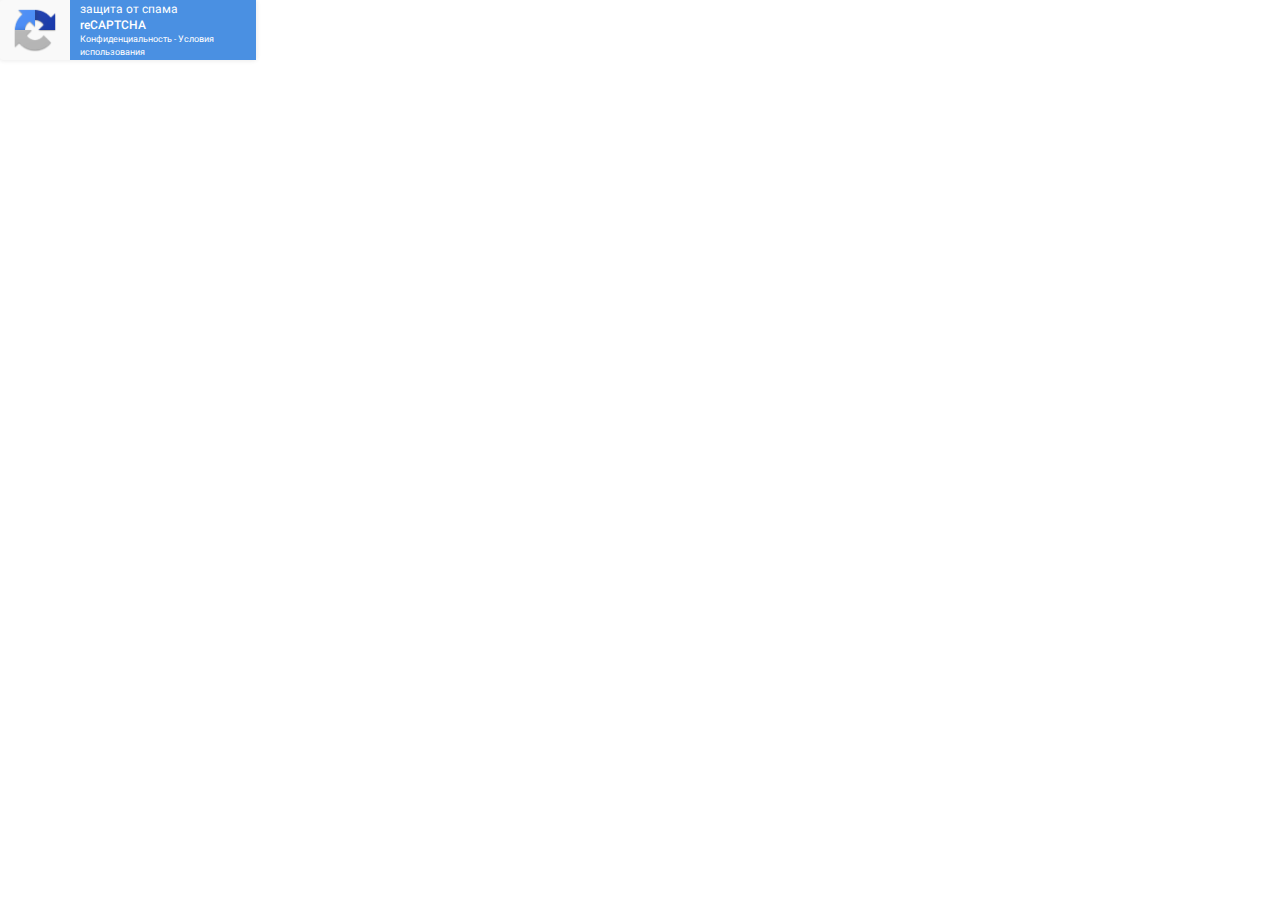
<file: index_1.html>
<!DOCTYPE html>
<html dir="ltr" data-scrapbook-source="https://www.google.com/recaptcha/api2/anchor?ar=1&amp;k=6LfjspgUAAAAABsbjG9id6qXQKZkqb6_Hpce6ui_&amp;co=aHR0cHM6Ly9jYWVuLmdvZGFkZHlzaXRlcy5jb206NDQz&amp;hl=ru&amp;v=xw1jR43fRSpRG88iDviKn3qM&amp;size=invisible&amp;cb=vclgb8cg55es" data-scrapbook-create="20191010142426075" lang="ru">
<head>
<meta http-equiv="Content-Type" content="text/html; charset=UTF-8">
<meta http-equiv="X-UA-Compatible" content="IE=edge">
<style type="text/css">
/* cyrillic-ext */
@font-face {
  font-family: 'Roboto';
  font-style: normal;
  font-weight: 400;
  src: local('Roboto Regular'), local('Roboto-Regular'), url("KFOmCnqEu92Fr1Mu72xKKTU1Kvnz-1.woff2") format('woff2');
  unicode-range: U+0460-052F, U+1C80-1C88, U+20B4, U+2DE0-2DFF, U+A640-A69F, U+FE2E-FE2F;
}
/* cyrillic */
@font-face {
  font-family: 'Roboto';
  font-style: normal;
  font-weight: 400;
  src: local('Roboto Regular'), local('Roboto-Regular'), url("KFOmCnqEu92Fr1Mu5mxKKTU1Kvnz-1.woff2") format('woff2');
  unicode-range: U+0400-045F, U+0490-0491, U+04B0-04B1, U+2116;
}
/* greek-ext */
@font-face {
  font-family: 'Roboto';
  font-style: normal;
  font-weight: 400;
  src: local('Roboto Regular'), local('Roboto-Regular'), url("KFOmCnqEu92Fr1Mu7mxKKTU1Kvnz-1.woff2") format('woff2');
  unicode-range: U+1F00-1FFF;
}
/* greek */
@font-face {
  font-family: 'Roboto';
  font-style: normal;
  font-weight: 400;
  src: local('Roboto Regular'), local('Roboto-Regular'), url("KFOmCnqEu92Fr1Mu4WxKKTU1Kvnz-1.woff2") format('woff2');
  unicode-range: U+0370-03FF;
}
/* vietnamese */
@font-face {
  font-family: 'Roboto';
  font-style: normal;
  font-weight: 400;
  src: local('Roboto Regular'), local('Roboto-Regular'), url("KFOmCnqEu92Fr1Mu7WxKKTU1Kvnz-1.woff2") format('woff2');
  unicode-range: U+0102-0103, U+0110-0111, U+1EA0-1EF9, U+20AB;
}
/* latin-ext */
@font-face {
  font-family: 'Roboto';
  font-style: normal;
  font-weight: 400;
  src: local('Roboto Regular'), local('Roboto-Regular'), url("KFOmCnqEu92Fr1Mu7GxKKTU1Kvnz-1.woff2") format('woff2');
  unicode-range: U+0100-024F, U+0259, U+1E00-1EFF, U+2020, U+20A0-20AB, U+20AD-20CF, U+2113, U+2C60-2C7F, U+A720-A7FF;
}
/* latin */
@font-face {
  font-family: 'Roboto';
  font-style: normal;
  font-weight: 400;
  src: local('Roboto Regular'), local('Roboto-Regular'), url("KFOmCnqEu92Fr1Mu4mxKKTU1Kg-1.woff2") format('woff2');
  unicode-range: U+0000-00FF, U+0131, U+0152-0153, U+02BB-02BC, U+02C6, U+02DA, U+02DC, U+2000-206F, U+2074, U+20AC, U+2122, U+2191, U+2193, U+2212, U+2215, U+FEFF, U+FFFD;
}
/* cyrillic-ext */
@font-face {
  font-family: 'Roboto';
  font-style: normal;
  font-weight: 500;
  src: local('Roboto Medium'), local('Roboto-Medium'), url("KFOlCnqEu92Fr1MmEU9fCRc4AMP6lbBP.woff2") format('woff2');
  unicode-range: U+0460-052F, U+1C80-1C88, U+20B4, U+2DE0-2DFF, U+A640-A69F, U+FE2E-FE2F;
}
/* cyrillic */
@font-face {
  font-family: 'Roboto';
  font-style: normal;
  font-weight: 500;
  src: local('Roboto Medium'), local('Roboto-Medium'), url("KFOlCnqEu92Fr1MmEU9fABc4AMP6lbBP.woff2") format('woff2');
  unicode-range: U+0400-045F, U+0490-0491, U+04B0-04B1, U+2116;
}
/* greek-ext */
@font-face {
  font-family: 'Roboto';
  font-style: normal;
  font-weight: 500;
  src: local('Roboto Medium'), local('Roboto-Medium'), url("KFOlCnqEu92Fr1MmEU9fCBc4AMP6lbBP.woff2") format('woff2');
  unicode-range: U+1F00-1FFF;
}
/* greek */
@font-face {
  font-family: 'Roboto';
  font-style: normal;
  font-weight: 500;
  src: local('Roboto Medium'), local('Roboto-Medium'), url("KFOlCnqEu92Fr1MmEU9fBxc4AMP6lbBP.woff2") format('woff2');
  unicode-range: U+0370-03FF;
}
/* vietnamese */
@font-face {
  font-family: 'Roboto';
  font-style: normal;
  font-weight: 500;
  src: local('Roboto Medium'), local('Roboto-Medium'), url("KFOlCnqEu92Fr1MmEU9fCxc4AMP6lbBP.woff2") format('woff2');
  unicode-range: U+0102-0103, U+0110-0111, U+1EA0-1EF9, U+20AB;
}
/* latin-ext */
@font-face {
  font-family: 'Roboto';
  font-style: normal;
  font-weight: 500;
  src: local('Roboto Medium'), local('Roboto-Medium'), url("KFOlCnqEu92Fr1MmEU9fChc4AMP6lbBP.woff2") format('woff2');
  unicode-range: U+0100-024F, U+0259, U+1E00-1EFF, U+2020, U+20A0-20AB, U+20AD-20CF, U+2113, U+2C60-2C7F, U+A720-A7FF;
}
/* latin */
@font-face {
  font-family: 'Roboto';
  font-style: normal;
  font-weight: 500;
  src: local('Roboto Medium'), local('Roboto-Medium'), url("KFOlCnqEu92Fr1MmEU9fBBc4AMP6lQ.woff2") format('woff2');
  unicode-range: U+0000-00FF, U+0131, U+0152-0153, U+02BB-02BC, U+02C6, U+02DA, U+02DC, U+2000-206F, U+2074, U+20AC, U+2122, U+2191, U+2193, U+2212, U+2215, U+FEFF, U+FFFD;
}
/* cyrillic-ext */
@font-face {
  font-family: 'Roboto';
  font-style: normal;
  font-weight: 900;
  src: local('Roboto Black'), local('Roboto-Black'), url("KFOlCnqEu92Fr1MmYUtfCRc4AMP6lbBP-1.woff2") format('woff2');
  unicode-range: U+0460-052F, U+1C80-1C88, U+20B4, U+2DE0-2DFF, U+A640-A69F, U+FE2E-FE2F;
}
/* cyrillic */
@font-face {
  font-family: 'Roboto';
  font-style: normal;
  font-weight: 900;
  src: local('Roboto Black'), local('Roboto-Black'), url("KFOlCnqEu92Fr1MmYUtfABc4AMP6lbBP-1.woff2") format('woff2');
  unicode-range: U+0400-045F, U+0490-0491, U+04B0-04B1, U+2116;
}
/* greek-ext */
@font-face {
  font-family: 'Roboto';
  font-style: normal;
  font-weight: 900;
  src: local('Roboto Black'), local('Roboto-Black'), url("KFOlCnqEu92Fr1MmYUtfCBc4AMP6lbBP-1.woff2") format('woff2');
  unicode-range: U+1F00-1FFF;
}
/* greek */
@font-face {
  font-family: 'Roboto';
  font-style: normal;
  font-weight: 900;
  src: local('Roboto Black'), local('Roboto-Black'), url("KFOlCnqEu92Fr1MmYUtfBxc4AMP6lbBP-1.woff2") format('woff2');
  unicode-range: U+0370-03FF;
}
/* vietnamese */
@font-face {
  font-family: 'Roboto';
  font-style: normal;
  font-weight: 900;
  src: local('Roboto Black'), local('Roboto-Black'), url("KFOlCnqEu92Fr1MmYUtfCxc4AMP6lbBP-1.woff2") format('woff2');
  unicode-range: U+0102-0103, U+0110-0111, U+1EA0-1EF9, U+20AB;
}
/* latin-ext */
@font-face {
  font-family: 'Roboto';
  font-style: normal;
  font-weight: 900;
  src: local('Roboto Black'), local('Roboto-Black'), url("KFOlCnqEu92Fr1MmYUtfChc4AMP6lbBP-1.woff2") format('woff2');
  unicode-range: U+0100-024F, U+0259, U+1E00-1EFF, U+2020, U+20A0-20AB, U+20AD-20CF, U+2113, U+2C60-2C7F, U+A720-A7FF;
}
/* latin */
@font-face {
  font-family: 'Roboto';
  font-style: normal;
  font-weight: 900;
  src: local('Roboto Black'), local('Roboto-Black'), url("KFOlCnqEu92Fr1MmYUtfBBc4AMP6lQ-1.woff2") format('woff2');
  unicode-range: U+0000-00FF, U+0131, U+0152-0153, U+02BB-02BC, U+02C6, U+02DA, U+02DC, U+2000-206F, U+2074, U+20AC, U+2122, U+2191, U+2193, U+2212, U+2215, U+FEFF, U+FFFD;
}

</style>
<link rel="stylesheet" type="text/css" href="styles__ltr.css">


</head>
<body><div id="rc-anchor-alert" class="rc-anchor-alert"></div>
<input type="hidden" id="recaptcha-token" value="[base64]">
<div class="rc-anchor rc-anchor-invisible rc-anchor-light  rc-anchor-invisible-hover"><div id="recaptcha-accessible-status" class="rc-anchor-aria-status" aria-hidden="true">Пройдите проверку reCAPTCHA.. </div><div class="rc-anchor-error-msg-container" style="display:none"><span class="rc-anchor-error-msg" aria-hidden="true"></span></div><div class="rc-anchor-normal-footer smalltext" aria-hidden="true"><div class="rc-anchor-logo-large" role="presentation"><div class="rc-anchor-logo-img rc-anchor-logo-img-large"></div></div><div class="rc-anchor-pt"><a href="https://www.google.com/intl/ru/policies/privacy/" target="_blank">Конфиденциальность</a><span aria-hidden="true" role="presentation"> - </span><a href="https://www.google.com/intl/ru/policies/terms/" target="_blank">Условия использования</a></div></div><div class="rc-anchor-invisible-text smalltext"><span>защита от спама <strong>reCAPTCHA</strong></span><div class="rc-anchor-pt"><a href="https://www.google.com/intl/ru/policies/privacy/" target="_blank">Конфиденциальность</a><span aria-hidden="true" role="presentation"> - </span><a href="https://www.google.com/intl/ru/policies/terms/" target="_blank">Условия использования</a></div></div></div></body>
</html>
</file>
<file: styles__ltr.css>
.goog-inline-block{position:relative;display:-moz-inline-box;display:inline-block}* html .goog-inline-block{display:inline}*:first-child+html .goog-inline-block{display:inline}.jfk-radiobutton{display:inline-block;outline:none;padding:5px 7px;position:relative}.jfk-radiobutton-radio{-webkit-border-radius:50%;-moz-border-radius:50%;border-radius:50%;-webkit-box-sizing:border-box;-moz-box-sizing:border-box;box-sizing:border-box;background:url("unchecked.png") -3px -3px;background:rgba(255,255,255,0);border:1px solid rgba(198,198,198,1);height:15px;left:7px;margin:0;outline:none;position:absolute;text-align:left;top:6px;width:15px}.jfk-radiobutton:active .jfk-radiobutton-radio{background:rgba(235,235,235,1);border-color:rgba(182,182,182,1)}.jfk-radiobutton:hover .jfk-radiobutton-radio{-webkit-box-shadow:inset 0 1px 1px rgba(0,0,0,.1);-moz-box-shadow:inset 0 1px 1px rgba(0,0,0,.1);box-shadow:inset 0 1px 1px rgba(0,0,0,.1);border-color:rgba(182,182,182,1)}.jfk-radiobutton:focus .jfk-radiobutton-radio{border-color:rgba(77,144,254,1)}.jfk-radiobutton-checked .jfk-radiobutton-radio{background:url("checked.png") -3px -3px;background:rgba(255,255,255,0)}.jfk-radiobutton.jfk-radiobutton:focus .jfk-radiobutton-radio{background:url("unchecked_focused.png") -3px -3px;background:rgba(255,255,255,0)}.jfk-radiobutton-checked.jfk-radiobutton:focus .jfk-radiobutton-radio{background:url("checked_focused.png") -3px -3px;background:rgba(255,255,255,0)}.jfk-radiobutton-checked .jfk-radiobutton-radio::after{-webkit-border-radius:50%;-moz-border-radius:50%;border-radius:50%;background:rgba(96,96,96,1);border:2px solid #606060;box-sizing:border-box;content:'';display:block;height:7px;left:3px;position:relative;top:3px;width:7px}.jfk-radiobutton .jfk-radiobutton-label{display:block;cursor:default;margin-left:22px}.jfk-radiobutton-disabled .jfk-radiobutton-radio{background:url("unchecked-disabled.png") -3px -3px;background:rgba(255,255,255,0);border-color:rgba(241,241,241,1)}.jfk-radiobutton-disabled.jfk-radiobutton-checked .jfk-radiobutton-radio{background:url("checked-disabled.png") -3px -3px;background:rgba(255,255,255,0)}.jfk-radiobutton-disabled.jfk-radiobutton-checked .jfk-radiobutton-radio::after{background:rgba(184,184,184,1)}.jfk-radiobutton-disabled .jfk-radiobutton-label{color:rgb(184,184,184)}.jfk-radiobutton-disabled:active .jfk-radiobutton-radio,.jfk-radiobutton-disabled:hover .jfk-radiobutton-radio{-webkit-box-shadow:none;-moz-box-shadow:none;box-shadow:none;background:rgba(255,255,255,1);border-color:rgba(241,241,241,1)}.recaptcha-checkbox{border:none;font-size:1px;height:28px;margin:4px;width:28px;overflow:visible;outline:0;vertical-align:text-bottom}.recaptcha-checkbox-border{-webkit-border-radius:2px;-moz-border-radius:2px;border-radius:2px;background-color:#fff;border:2px solid #c1c1c1;font-size:1px;height:24px;position:absolute;width:24px;z-index:1}.recaptcha-checkbox-borderAnimation{background-image:url("bb261b491763787da5e43da7af65afc4fb46bbe2.png");background-repeat:no-repeat;border:none;height:28px;outline:0;position:absolute;width:28px}.recaptcha-checkbox-nodatauri.recaptcha-checkbox-borderAnimation{background-image:url("checkbox_sprite.png")}.recaptcha-checkbox-spinner-gif{-webkit-border-radius:2px;-moz-border-radius:2px;border-radius:2px;background-color:#fff;background-size:24px;border:2px solid #c1c1c1;height:24px;left:0;position:absolute;top:0;width:24px}.recaptcha-checkbox-spinner{background-image:url("d002abeaec9af1e9afca9553672e7ae31648f08f.png");background-repeat:no-repeat;border:none;height:36px;left:-4px;outline:0;position:absolute;top:-4px;width:36px}.recaptcha-checkbox-nodatauri.recaptcha-checkbox-spinner{background-image:url("loading_sprite.png")}.recaptcha-checkbox-spinnerAnimation{background-repeat:no-repeat;border:none;height:38px;left:-5px;outline:0;position:absolute;top:-5px;visibility:hidden;width:38px}.recaptcha-checkbox-checkmark{background-image:url("4a0452f0537475f576212abe5c2c14184a3e97fd.png");background-repeat:no-repeat;border:none;height:30px;left:-5px;outline:0;position:absolute;width:38px}.recaptcha-checkbox-nodatauri.recaptcha-checkbox-checkmark{background-image:url("checkmark_sprite.png")}.recaptcha-checkbox-hover .recaptcha-checkbox-border,.recaptcha-checkbox-hover .recaptcha-checkbox-spinner-gif{-webkit-box-shadow:inset 0px 1px 1px rgba(0,0,0,.1);-moz-box-shadow:inset 0px 1px 1px rgba(0,0,0,.1);box-shadow:inset 0px 1px 1px rgba(0,0,0,.1);border:2px solid #b2b2b2}.recaptcha-checkbox-focused .recaptcha-checkbox-border,.recaptcha-checkbox-focused .recaptcha-checkbox-spinner-gif{border:2px solid #4d90fe}.recaptcha-checkbox-active .recaptcha-checkbox-border,.recaptcha-checkbox-active .recaptcha-checkbox-spinner-gif{background-color:#ebebeb}.recaptcha-checkbox-disabled .recaptcha-checkbox-border,.recaptcha-checkbox-disabled .recaptcha-checkbox-spinner-gif{background-color:#f1f1f1}.recaptcha-checkbox-loading .recaptcha-checkbox-spinnerAnimation{background-image:url("a6836d8d17c330847b90c0b09693c1f9e0e98cba.png");visibility:visible}.recaptcha-checkbox-loading .recaptcha-checkbox-nodatauri.recaptcha-checkbox-spinnerAnimation{background-image:url("loading_bg_sprite.png")}.recaptcha-checkbox-loading .recaptcha-checkbox-spinner-gif{background-image:url("loading.gif")}.recaptcha-checkbox-checked .recaptcha-checkbox-border,.recaptcha-checkbox-checked .recaptcha-checkbox-spinner-gif{visibility:hidden}.recaptcha-checkbox-checked .recaptcha-checkbox-checkmark{background-position:0 -600px}.recaptcha-checkbox-expired .recaptcha-checkbox-border,.recaptcha-checkbox-expired .recaptcha-checkbox-spinner-gif{border:2px solid #ff0000}.recaptcha-checkbox-clearOutline.recaptcha-checkbox-focused .recaptcha-checkbox-border,.recaptcha-checkbox-clearOutline.recaptcha-checkbox-focused .recaptcha-checkbox-spinner-gif{border:2px solid #c1c1c1}body{margin:0}.rc-anchor{border-radius:3px;box-shadow:0 0 4px 1px rgba(0,0,0,0.08);-webkit-box-shadow:0 0 4px 1px rgba(0,0,0,0.08);-moz-box-shadow:0 0 4px 1px rgba(0,0,0,0.08)}.rc-anchor-normal{height:74px;width:300px}.rc-anchor-compact{height:136px;width:156px}.rc-anchor-dark{background:#222;color:#fff}.rc-anchor-dark.rc-anchor-normal{border:1px solid #525252}.rc-anchor-dark.rc-anchor-compact{border:1px solid #525252}.rc-anchor-light{background:#f9f9f9;color:#000}.rc-anchor-light.rc-anchor-normal{border:1px solid #d3d3d3}.rc-anchor-light.rc-anchor-compact{border:1px solid #d3d3d3}.rc-inline-block{display:inline-block;height:100%}.rc-anchor-center-container{display:table;height:100%}.rc-anchor-center-item{display:table-cell;vertical-align:middle}.rc-anchor-content{display:inline-block}.rc-anchor-normal .rc-anchor-content{height:74px;width:206px}.rc-anchor-compact .rc-anchor-content{height:85px}.rc-anchor-error-message{color:#ff0000;font-family:Roboto,helvetica,arial,sans-serif;font-size:14px;font-weight:400;line-height:16px;padding:0 10px}.rc-anchor-checkbox{margin:0 12px 2px 12px}.rc-anchor-checkbox-label{font-family:Roboto,helvetica,arial,sans-serif;font-size:14px;font-weight:400;line-height:17px}.rc-anchor-normal .rc-anchor-checkbox-label{width:152px}.rc-anchor-compact .rc-anchor-checkbox-label{width:95px}.rc-anchor-error-msg-container{color:#ff0000;font-family:Roboto,helvetica,arial,sans-serif;font-size:12px;font-weight:400;left:0;line-height:14px;margin:2px;position:absolute;top:0}.rc-anchor-normal.rc-anchor-error .rc-anchor-error-msg-container{width:240px}.rc-anchor-normal.rc-anchor-error .rc-anchor-content{margin-top:10px}.rc-anchor-compact.rc-anchor-error .rc-anchor-content{margin-top:25px}.rc-anchor-normal-footer{display:inline-block;height:74px;vertical-align:top;width:70px}.rc-anchor-compact-footer{margin:0 12px;text-align:center;width:136px}.rc-anchor-logo-img{background:url("logo_48.png");background-repeat:no-repeat}.rc-anchor-logo-img-ie8{filter:progid:DXImageTransform.Microsoft.AlphaImageLoader(src='https://www.gstatic.com/recaptcha/api2/logo_48.png',sizingMethod='scale')}.rc-anchor-logo-text{cursor:default;font-family:Roboto,helvetica,arial,sans-serif;font-size:10px;font-weight:400;line-height:10px;margin-top:5px;text-align:center}.rc-anchor-light .rc-anchor-logo-text{color:#555}.rc-anchor-dark .rc-anchor-logo-text{color:#f5f5f5}.rc-anchor-logo-portrait{margin:10px 0 0 26px;width:58px;-webkit-user-select:none;-moz-user-select:none;-ms-user-select:none}.rc-anchor-logo-img-portrait{background-size:32px;height:32px;margin:0 13px 0 13px;width:32px}.rc-anchor-logo-landscape{-webkit-user-select:none;-moz-user-select:none;-ms-user-select:none}.rc-anchor-logo-img-landscape{background-size:24px;display:inline-block;height:24px;width:24px}.rc-anchor-logo-landscape-text-holder{display:inline-block;height:24px;margin:0 2px 0 2px;width:54px}.rc-anchor-normal .rc-anchor-pt,.rc-anchor-invisible .rc-anchor-pt,.rc-anchor-compact .rc-anchor-pt{font-family:Roboto,helvetica,arial,sans-serif;font-size:8px;font-weight:400}.rc-anchor-pt{background-image:url("25a90ebbd163a819e7dade8fd3a77c3be3834bb2.png")}.rc-anchor-light .rc-anchor-pt a:link,.rc-anchor-light .rc-anchor-pt a:visited{color:#555}.rc-anchor-dark .rc-anchor-pt a:link,.rc-anchor-dark .rc-anchor-pt a:visited{color:#f5f5f5}.rc-anchor-pt a{text-decoration:none}.rc-anchor-pt a:hover{text-decoration:underline}.rc-anchor-normal .rc-anchor-pt{margin:2px 13px 0 0;padding-right:2px;position:absolute;right:0;text-align:right;width:276px}.rc-anchor-compact .rc-anchor-pt{margin:0 0 2px 0;width:132px}.rc-anchor-aria-status{display:none}#rc-anchor-alert,.rc-anchor-alert{bottom:0;color:red;font-size:13px;position:absolute}.rc-anchor-invisible{height:60px;width:256px;display:flex}.rc-anchor-invisible-text{background:#4a90e2;color:white;display:flex;flex-direction:column;font-family:Roboto,helvetica,arial,sans-serif;font-size:13px;font-weight:400;height:100%;justify-content:center;line-height:20px;padding:0 16px;white-space:nowrap;width:154px}.rc-anchor-invisible-text.smalltext{font-size:12px;padding:0 10px;width:166px;line-height:16px;white-space:normal}.rc-anchor-invisible-text.smalltext .rc-anchor-pt{line-height:12px;white-space:normal}.rc-anchor-invisible-text.smalltext .rc-anchor-pt a:link{font-size:9px}.rc-anchor-normal-footer.smalltext .rc-anchor-pt{font-size:5px;line-height:6px}.rc-anchor-invisible-text strong{font-weight:500}.rc-anchor-invisible .rc-anchor-normal-footer .rc-anchor-pt{transition:opacity 0.3s ease;text-align:center;width:70px;margin-top:2px}.rc-anchor-logo-img-large{transition:all 0.3s ease;background-size:40px;margin:5px 15px 0 15px;height:40px;width:40px}.rc-anchor-invisible-nohover .rc-anchor-logo-img-large,.rc-anchor-invisible-hover:hover .rc-anchor-logo-img-large{background-size:44px;margin:8px 13px 0 13px;height:44px;width:44px}.rc-anchor-invisible-nohover .rc-anchor-normal-footer .rc-anchor-pt,.rc-anchor-invisible-hover:hover .rc-anchor-normal-footer .rc-anchor-pt{opacity:0}.rc-anchor-invisible-nohover .rc-anchor-invisible-text .rc-anchor-pt,.rc-anchor-invisible-hover:hover .rc-anchor-invisible-text .rc-anchor-pt{opacity:1}.rc-anchor-invisible-text .rc-anchor-pt{transition:opacity 0.3s ease}.rc-anchor-invisible-text .rc-anchor-pt a:link,.rc-anchor-invisible-text .rc-anchor-pt a:visited{color:white;font-size:10px}.rc-button-default{background:#4a90e2;border:0;border-radius:2px;color:#fff;cursor:pointer;font-family:Roboto,helvetica,arial,sans-serif;font-size:14px;font-weight:500;height:42px;line-height:42px;min-width:100px;padding:0 10px 0 10px;text-align:center;text-transform:uppercase;transition:all 0.5s ease}.rc-button-default:focus{outline:0;box-shadow:0 0 0 2pt #185abc}.rc-button-default-hover{}.rc-button-default-disabled{background:rgba(73,143,225,0.50);cursor:default}.rc-button-red{background:#e24a4a}.rc-button-default-disabled.rc-button-red{background:rgba(226,74,74,0.49)}body{margin:0}.rc-imageselect-instructions strong{font-weight:900;display:block;font-size:28px}.rc-footer{font-family:Roboto,helvetica,arial,sans-serif;position:relative;width:100%}.rc-separator{border-top:1px solid #dfdfdf;margin-bottom:1px}.rc-controls{width:100%}.primary-controls{height:60px}.rc-buttons{float:left;height:48px;margin:6px 0 6px 6px;background-repeat:no-repeat}.fake-focus{height:0;opacity:0;width:0}.button-holder{float:left;height:48px}.rc-button-reload{background:url("refresh_2x.png")}@media screen and (-ms-high-contrast:white-on-black){.rc-button-reload{background:url("refresh_white_2x.png")}}.rc-button-audio{background:url("audio_2x.png")}@media screen and (-ms-high-contrast:white-on-black){.rc-button-audio{background:url("audio_white_2x.png")}}.rc-button-image{background:url("image_2x.png")}@media screen and (-ms-high-contrast:white-on-black){.rc-button-image{background:url("image_white_2x.png")}}.rc-button-help{background:url("info_2x.png")}@media screen and (-ms-high-contrast:white-on-black){.rc-button-help{background:url("info_white_2x.png")}}.rc-button-undo{background:url("undo_2x.png")}@media screen and (-ms-high-contrast:white-on-black){.rc-button-undo{background:url("undo_white_2x.png")}}.rc-button{background-size:32px 32px;cursor:pointer;height:48px;opacity:.55;width:48px;padding:0;border:0;background-repeat:no-repeat;background-position:center}.rc-button:focus,.rc-button:hover{opacity:.8}.verify-button-holder{float:right;margin:8px 8px 9px 0}.rc-challenge-help{font-family:Roboto,helvetica,arial,sans-serif;font-size:12px;font-weight:400;overflow-y:scroll;padding:5px 20px 5px 20px}.reload-icon{height:16px;width:16px}.apps-toast{position:relative;text-align:center;width:100%;z-index:101}.apps-toast-content{background:#323232;border-radius:2px;-moz-box-shadow:0 6px 10px rgba(0,0,0,.14),0 1px 18px rgba(0,0,0,.12),0 3px 5px -1px rgba(0,0,0,.4);-webkit-box-shadow:0 6px 10px rgba(0,0,0,.14),0 1px 18px rgba(0,0,0,.12),0 3px 5px -1px rgba(0,0,0,.4);box-shadow:0 6px 10px rgba(0,0,0,.14),0 1px 18px rgba(0,0,0,.12),0 3px 5px -1px rgba(0,0,0,.4);color:#eee;display:inline-block;font:12px/20px Roboto,helvetica,arial,sans-serif;padding:14px;text-align:center}.rc-audiochallenge-response-field{margin:7px;text-align:center}.rc-audiochallenge-response-field .rc-response-input-field{width:220px}.rc-audiochallenge-error-message{color:#ff1b1b;font-family:Roboto,helvetica,arial,sans-serif;font-size:16px;font-weight:400;margin:20px 20px 0px 20px}.rc-audiochallenge-instructions{font-family:Roboto,helvetica,arial,sans-serif;font-size:16px;font-weight:400;margin:15px 20px 15px 20px}.rc-audiochallenge-play-button{margin:0px 20px 0px 20px}.rc-audiochallenge-play-button .rc-button-default{background:#d8d8d8;color:#000;font-weight:500;width:100%}.rc-audiochallenge-control audio{height:30px;width:240px}.rc-audiochallenge-tdownload{margin:5px 20px 5px 20px;text-align:center}.rc-audiochallenge-tdownload-link{background-image:url("download.png");background-repeat:no-repeat;background-size:36px;color:transparent;display:inline-block;height:36px;opacity:.55;overflow:hidden;width:36px}.rc-audiochallenge-tdownload-link:focus,.rc-audiochallenge-tdownload-link:hover{opacity:.8}.fake-focus-audio{height:0;opacity:0;width:0}.rc-canvas-image{display:none}.rc-canvas-canvas{cursor:pointer}.goog-container:focus{outline:none}.rc-defaultchallenge-response-field{margin:7px;text-align:center}.rc-defaultchallenge-response-field .rc-response-input-field{width:230px}.rc-defaultchallenge-payload{border:none;font-family:Roboto,helvetica,arial,sans-serif;font-size:14px;font-weight:400;min-height:61px;text-align:center}.rc-defaultchallenge-incorrect-response{color:#ff1b1b;font-family:Roboto,helvetica,arial,sans-serif;font-size:12px;font-weight:400;line-height:14px;margin-left:20px}.rc-doscaptcha-header{padding:10px;margin:10px;height:20%;background-color:#4a90e2}.rc-doscaptcha-header-text{font-family:Roboto,helvetica,arial,sans-serif;font-size:22px;font-weight:400;text-align:center;color:white}.rc-doscaptcha-body{height:80%}.rc-doscaptcha-body-text{font-family:Roboto,helvetica,arial,sans-serif;font-size:16px;font-weight:400;padding:10px 15px 10px 15px}.rc-doscaptcha-footer{pointer-events:none}.goog-container:focus{outline:none}#rc-imageselect{min-width:240px;font-family:Roboto,helvetica,arial,sans-serif;background-color:#fff}#rc-imageselect .rc-button:focus{outline:none}.rc-imageselect-desc{margin-left:-10px;margin-top:-10px;padding-right:100px;position:relative}.rc-imageselect-instructions .rc-imageselect-desc strong{font-size:22px}.rc-imageselect-desc span{display:block}.rc-imageselect-desc-no-canonical{position:relative}.rc-imageselect-desc-no-canonical span{display:block}.rc-imageselect-payload{min-width:240px;margin:0 7px;padding:7px 0}.rc-imageselect-challenge{position:relative;width:100%;height:100%}.rc-footer{min-width:240px}.rc-imageselect-incorrect-response,.rc-imageselect-error-dynamic-more,.rc-imageselect-error-select-more,.rc-imageselect-error-select-something{color:#d14836;font-size:14px;padding:7px 0;text-align:center;width:100%;background-color:white}.rc-imageselect-desc-wrapper{margin-bottom:6px}.rc-imageselect-checkbox{background:url("f49792f7289ad7d500217986a40aad5fa1cace82.png");display:none;position:absolute}.rc-imageselect-report-image{bottom:0;left:0;display:none;position:absolute;right:0;top:0}.rc-imageselect-table-shrink .rc-imageselect-table-44:not(.followup){transform:scale(0.6);margin:-20% 0}.rc-imageselect-table-44.followup,.rc-imageselect-followup-text{display:none}.rc-imageselect-table-shrink .rc-imageselect-table-44.followup,.rc-imageselect-table-shrink .rc-imageselect-followup-text{display:block}.rc-imageselect-table-42,.rc-imageselect-table-33,.rc-imageselect-table-44{border-collapse:separate;border-spacing:0;width:100%;height:100%;transition:all 1s ease}.rc-imageselect-table-42{margin:-2px}.rc-imageselect-table-33{margin:-2px}.rc-imageselect-table-44{margin:-1px}.rc-imageselect-table-42 td{padding:2px}.rc-imageselect-table-33 td{padding:2px}.rc-imageselect-table-44 td{padding:1px}.rc-image-tile-target tr,td{margin:0}.rc-imageselect-keyboard{outline:solid orange!important;position:relative;z-index:100}td:focus{outline:none}.rc-image-tile-overlay{display:none;opacity:0;position:absolute;background-color:#4a90e2;width:100%;height:100%;z-index:2;transition:opacity 1s cubic-bezier(0.49,0.78,0.46,1.34);filter:alpha(opacity=0)}.rc-image-followup-tile{display:block}.rc-imageselect-followup-text{padding:14px;font-size:15px;background-color:#4a90e2;color:white;margin:6px 0px}.rc-imageselect-dynamic-selected{position:relative;transition:all 2s ease;opacity:0.01}.rc-imageselect-dynamic-selected .rc-image-tile-target{opacity:1}.rc-imageselect-dynamic-selected .rc-imageselect-checkbox{display:block;opacity:1;background-size:cover;width:60px;height:60px;left:50%;top:50%;margin-left:-30px;margin-top:-30px}.rc-image-tile-target{-webkit-tap-highlight-color:rgba(0,0,0,0);position:relative}.rc-imageselect-tileselected{position:relative}.rc-imageselect-tileselected .rc-image-tile-wrapper{-webkit-transform:scale(0.8);-moz-transform:scale(0.8);-ms-transform:scale(0.8);-o-transform:scale(0.8);transform:scale(0.8)}.rc-image-tile-wrapper{-webkit-transform:scale(1.0);-moz-transform:scale(1.0);-ms-transform:scale(1.0);-o-transform:scale(1.0);transform:scale(1.0)}.rc-imageselect-tileselected .rc-imageselect-checkbox{display:block;background-repeat:no-repeat;bottom:0;left:0;right:0;top:0}.rc-imageselect-candidates{border:2px solid white;box-sizing:border-box;height:94px;overflow:hidden;position:absolute;right:7px;top:7px;width:112px}.rc-imageselect-candidates>div{background-size:112px 94px;display:inline-block;height:94px;margin:2px;position:relative;width:112px}.rc-imageselect-challenge{box-sizing:border-box;text-align:center;-webkit-user-select:none;-moz-user-select:none;-ms-user-select:none}.rc-imageselect-target>div:hover{}.rc-imageselect-response-field-error{border-bottom:1px solid #ff0000}.rc-imageselect-desc{font-size:16px}.rc-imageselect-desc-wrapper span{font-size:14px}.rc-imageselect-clear{clear:both}.rc-image-tile-wrapper{overflow:hidden;position:relative;transition:0.1s ease}.rc-image-tile-wrapper img{position:relative;-webkit-user-drag:none;backface-visibility:hidden;-webkit-backface-visibility:hidden;-moz-backface-visibility:hidden}.rc-image-tile-11{width:100%;height:100%}.rc-image-tile-42{width:200%;height:400%}.rc-image-tile-33{width:300%;height:300%}.rc-image-tile-44{width:400%;height:400%}.rc-imageselect-instructions{height:113px;width:100%;margin-bottom:7px;position:relative}.rc-imageselect-desc-wrapper{background-color:#4a90e2;position:relative;padding:24px;color:white;height:66px;font-size:16px}.rc-imageselect-progress{background-color:#417cc1;position:absolute;bottom:0;right:0;width:0;height:15px;transition:all 1s ease}.rc-imageselect-carousel-offscreen-right{left:105%;position:absolute;transition:0.5s ease}.rc-imageselect-carousel-entering-right{left:0%;position:absolute;transition:0.5s ease}.rc-imageselect-carousel-mock-margin-1{top:1px}.rc-imageselect-carousel-mock-margin-2{top:2px}.rc-imageselect-carousel-leaving-left{left:0%;opacity:0.5;position:relative;transition:0.5s ease}.rc-imageselect-carousel-offscreen-left{left:-105%;opacity:0.5;position:relative;transition:0.5s ease}.rc-imageselect-carousel-instructions{transition:0.2s ease;opacity:1}.rc-imageselect-carousel-instructions-hidden{opacity:0.5}.rc-canonical-stop-sign{background:url("stop_sign.jpg");background-repeat:no-repeat}.rc-canonical-speed-limit{background:url("canonical_speed_limit.png");background-repeat:no-repeat}.rc-canonical-street-name{background:url("canonical_street_name.png");background-repeat:no-repeat}.rc-canonical-other{background:url("canonical_other.png");background-repeat:no-repeat}.rc-canonical-bounding-box{background:url("boundingbox2.gif");background-repeat:no-repeat}.rc-canonical-car{background:url("canonical_car.png");background-repeat:no-repeat}.rc-canonical-road{background:url("canonical_road.png");background-repeat:no-repeat}.rc-canonical-bridge{background:url("canonical_bridge.png");background-repeat:no-repeat}.rc-prepositional-payload{padding:20px;font-family:Roboto,helvetica,arial,sans-serif;font-size:16px;font-weight:400}.rc-prepositional-select-more,.rc-prepositional-verify-failed{color:#ff1b1b;font-family:Roboto,helvetica,arial,sans-serif;font-size:16px;font-weight:400;margin:20px 20px 0px 20px}.rc-prepositional-target label{margin:5px;float:right}.rc-prepositional-instructions{margin-bottom:20px}.rc-prepositional-table{width:100%}.rc-prepositional-table td{background:#f9f9f9;border:1px solid #fff;color:#000;cursor:pointer;font-family:Roboto,helvetica,arial,sans-serif;font-size:16px;font-weight:400;width:40%;padding:15px}.rc-prepositional-table td.rc-prepositional-selected{background:#efefef;border:1px solid #656565}.rc-2fa{padding:10px;margin:5px;box-shadow:0 0 2px 1px #999999aa;text-align:center}.rc-2fa-header{margin:0;padding:10px;color:white;font-size:20px}.rc-2fa-instructions{font-size:16px;font-weight:400;margin:16px;line-height:22px}.rc-2fa strong{font-weight:600}.rc-2fa-error-message{color:#ff1b1b;font-family:Roboto,helvetica,arial,sans-serif;font-size:16px;font-weight:400;margin:20px 20px 0px 20px}.rc-2fa-response-field{margin:7px}.rc-2fa-response-field .rc-response-input-field{letter-spacing:31px;width:227px;text-indent:7px;font-family:monospace;text-transform:uppercase;background:repeating-linear-gradient(to right,white 0 40px,#dfdfdf 40px 41px)}.goog-checkbox-checked~.rc-2fa-checkbox-background{border:2px solid #4a90e2;background:#4a90e2}.rc-2fa-checkbox{width:25px;height:25px;margin-right:5px;position:relative;display:inline-block;vertical-align:middle}.rc-2fa-checkbox-background{width:15px;height:15px;border:2px solid rgba(0,0,0,0.54);border-radius:3px;margin:3px;vertical-align:middle;transition:all 0.1s ease;z-index:-1}.rc-2fa-checkbox .goog-checkbox{width:25px;height:25px;position:absolute;left:0;top:0;display:inline-block;background:center no-repeat url("8d14e8c6af8fa581ce20318412d8cc8da39a9618.svg");background-size:15px 15px}.rc-2fa img{display:block;margin:5px auto}.rc-2fa-footer{color:#555;font-size:12px;margin-top:25px}.rc-2fa-footer a{color:#555;font-size:10px;text-decoration:none}.rc-2fa-footer a:hover{text-decoration:underline}.rc-response-input-field{border:1px solid #dfdfdf;border-radius:2px;height:36px;margin:5px 0;padding:1px 9px;font-family:Roboto,helvetica,arial,sans-serif;font-size:16px;font-weight:400;outline:none;width:270px}.rc-response-input-field:focus{border:1px solid #4a90e2}.rc-response-input-field-error,.rc-response-input-field-error:focus{border:1px solid #ff0000}
</file>
